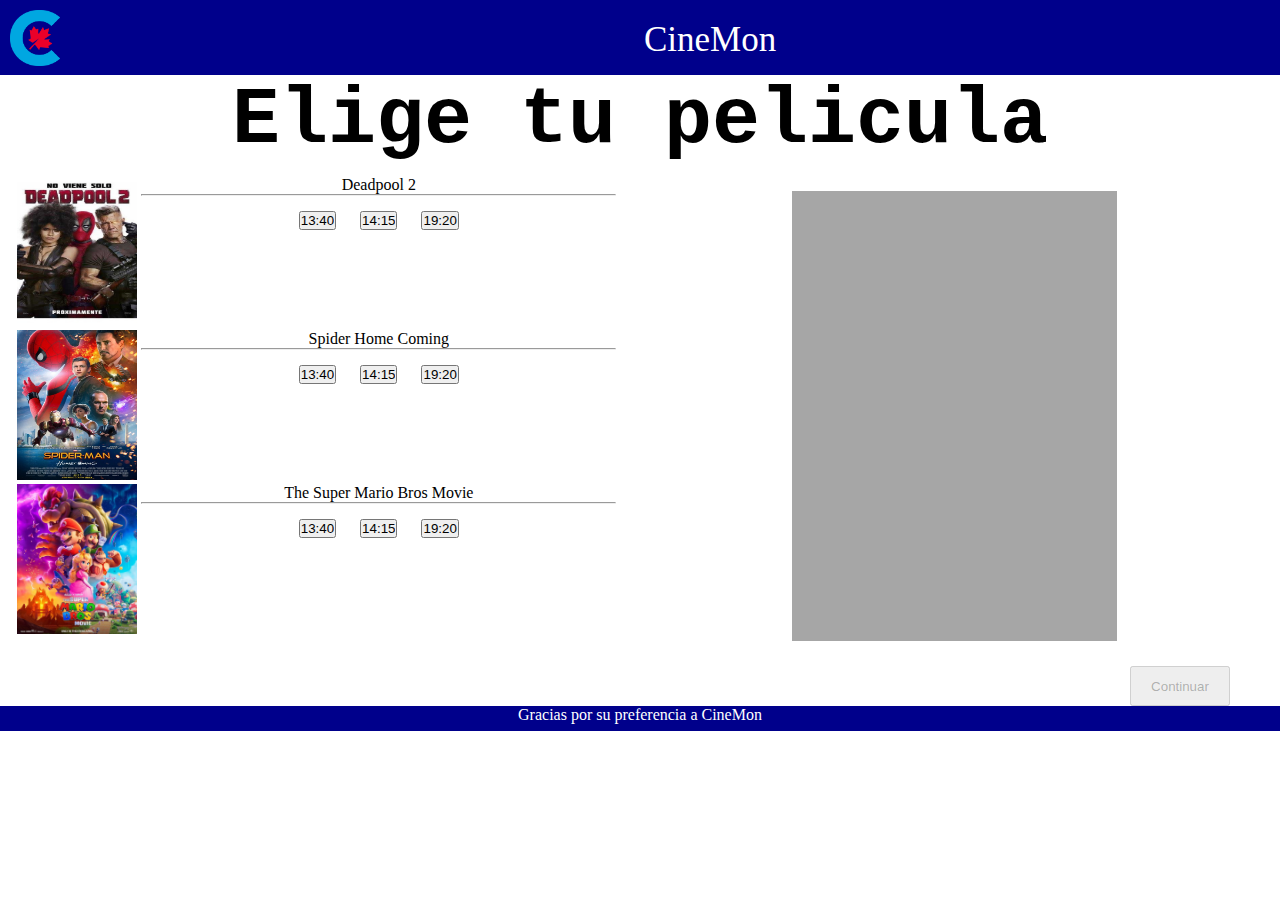
<file: index.html>
<!DOCTYPE html>
<html lang="en">
<head>
    <meta charset="UTF-8">
    <meta http-equiv="X-UA-Compatible" content="IE=edge">
    <meta name="viewport" content="width=device-width, initial-scale=1.0">
    <link rel="stylesheet" href="css/style.css">
    <title>Cine</title>
</head>
<body>
    <!--header-->
    <header id="header-fondo">
        <section id="header-contenido">
            <section id="header-img"><img src="img/C+logo+light+Blue+and+red_SCREEN.png" alt="" id="img-header"></section>
            <section id="header-letra">CineMon</section>
        </section>
    </header>
    <!--Seleccion de peliculas, y horario-->
    <section id="peliculas">
        <section id="peliculas-titulo"><h1>Elige tu pelicula</h1></section>
        <section id="parte1">
            <img src="img/C1.jpg" alt="" class="galeria" id="pimg">
            <section id="opciones1">
                <label>Deadpool 2</label>
                <hr>
                <input class="opcion" type="button" value="13:40" onclick="pelicula('C1', 'Deadpool', '13:40', '1');">
                <input class="opcion" type="button" value="14:15" onclick="pelicula('C1', 'Deadpool', '16:15', '1');">
                <input class="opcion" type="button" value="19:20" onclick="pelicula('C1', 'Deadpool', '20:20', '1');">
            </section>
            <img src="img/C2.jpg" alt="" class="galeria" id="pimg">
            <section id="opciones2">
                <label>Spider Home Coming</label>
                <hr>
                <input class="opcion" type="button" value="13:40" onclick="pelicula('C2', 'Spider Home Coming', '13:40', '2');">
                <input class="opcion" type="button" value="14:15" onclick="pelicula('C2', 'Spider Home Coming', '16:15', '2');">
                <input class="opcion" type="button" value="19:20" onclick="pelicula('C2', 'Spider Home Coming', '20:20', '2');">
            </section>
            <img src="img/C3.jpg" alt="" class="galeria" id="pimg">
            <section id="opciones3">
                <label>The Super Mario Bros Movie</label>
                <hr>
                <input class="opcion" type="button" value="13:40" onclick="pelicula('C3', 'The Super Mario Bros Movie', '13:40', '3');">
                <input class="opcion" type="button" value="14:15" onclick="pelicula('C3', 'The Super Mario Bros Movie', '16:15', '3');">
                <input class="opcion" type="button" value="19:20" onclick="pelicula('C3', 'The Super Mario Bros Movie', '20:20', '3');">
            </section>
        </section>
        <section id="parte2">
            <img id="foto" src="img/foto.jpg" class="galeria" alt="">
            <section id="pelicula-seleccionada"></section>
        </section>
        <section class="ubicacion-boton">
            <input type="button" class="boton-mostrar" value="Continuar" onclick="mostrar(1);" disabled>
        </section>
    </section>
    <!--Seleccion de boletos adultos, niños
    Si hay 1 adulto  
    Pueden incluir 4 menores 
    Si hay 2 adultos 
    Pueden incluir 3 menores 
    Si hay 3 adultos  
    Pueden incluir 2 menores 
    Si hay 4 adultos  
    Ya no pueden sentarse ningún menor.-->
        <section class="temas" id="boletos" style="display: none;">
            <section id="boletos-titulo"><h1>Elige tus boletos</h1></section>
            <section id="boletos-selector">
                <label class="boletos-texto">Adulto/s</label><label class="boletos-texto">90$</label>
                <input type="text" name="adulto" id="adulto" value="0" disabled>
                <input type="button" id="adultoMenos" class="botones-cantidad" name="0" value="-" disabled onclick="precio(0);">
                <input type="button" id="adultoMas" class="botones-cantidad" name="1" value="+" onclick="precio(1);">
                <br>
                <label class="boletos-texto">Niño/s</label><label class="boletos-texto">70$</label>
                <input type="text" name="niño" id="niño" value="0" disabled>
                <input type="button" id="niñoMenos" class="botones-cantidad" name="2" value="-" disabled onclick="precio(2);">
                <input type="button" id="niñoMas" class="botones-cantidad" name="3" value="+" onclick="precio(3);">
            </section>
            <section id="boletos-precio">
                <section id="precio">
                    Total (IVA) incluido: $0
                </section>
            </section>
            <section class="ubicacion-boton">
                <input type="button" class="boton-mostrar" value="Continuar" onclick="mostrar(2);" disabled>
            </section>
        </section>
        <section id="edades" style="display: none;">
            <section id="edadNiño">
            
            </section>
            <section class="ubicacion-boton">
                <input type="button" class="boton-mostrar" value="Continuar" onclick="mostrar(3);" disabled>
            </section>
        </section>
        <section class="temas" id="datos-personales" style="display: none;">
            <section id="peliculas-titulo"><h1>Agregar datos personales</h1></section>
            <input class="datos-persona" type="text" name="nombre" id="nombre" placeholder="Inserta tu nombre aquí">
            <br>
            <input class="datos-persona" type="email" name="email" id="email" placeholder="ejemplo@gmail.com" onblur="habilitarTicket()">
            <section class="ubicacion-boton">
                <input type="button" class="boton-mostrar" value="Generar Ticket" onclick="generarTicket();" disabled>
            </section>
        </section>
    <!--Seleccion de asientos-->

    <!--Ingresar datos bancarios-->

    <!--footer-->
    <footer id="footer-texto">Gracias por su preferencia a CineMon</footer>
    <script src="js/script.js"></script>
</body>
</html>
</file>
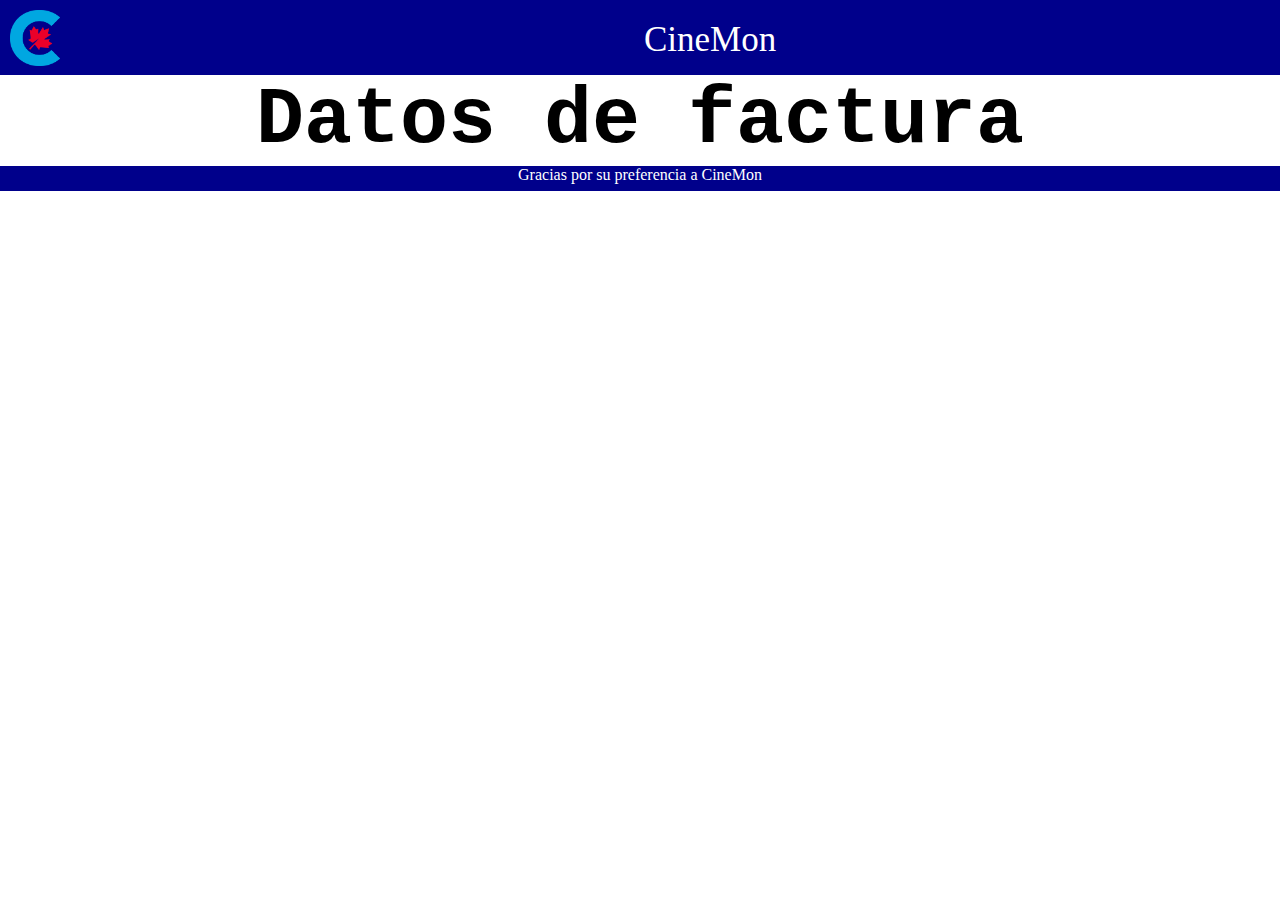
<file: ticket.html>
<!DOCTYPE html>
<html lang="en">
<head>
    <meta charset="UTF-8">
    <meta http-equiv="X-UA-Compatible" content="IE=edge">
    <meta name="viewport" content="width=device-width, initial-scale=1.0">
    <link rel="stylesheet" href="css/style.css">
    <title>Termina tu pago</title>
</head>
<body>
    <!--header-->
    <header id="header-fondo">
        <section id="header-contenido">
            <section id="header-img"><img src="img/C+logo+light+Blue+and+red_SCREEN.png" alt="" id="img-header"></section>
            <section id="header-letra">CineMon</section>
        </section>
    </header>
    <section>
        <section id="peliculas-titulo">
            <h1>Datos de factura</h1>
        </section>
        <section id="factura"></section>
        <section id="datos"></section>
    </section>
    <!--footer-->
    <footer id="footer-texto">Gracias por su preferencia a CineMon</footer>
    <script src="js/ticket.js"></script>
</body>
</html>
</file>
<file: css/style.css>
*{
    margin: 0;
    padding: 0;
    box-sizing: border-box;
}
#header-fondo{
    width: 100%;
    height: 75px;
    background-color: darkblue;
}
#header-contenido{
    display: inline-block;
    width: 100%;
    margin: 0;
    padding: 5px, 20px;
    height: 75px;
}
#header-letra{
    display: inline-block;
    width: 49%;
    margin: 0%;
    padding: 20px 0px;
    font-size: 35px;
    color: white;
    height: 75px;
    vertical-align:top;
}
#header-img{
    display: inline-block;
    width: 50%;
    margin: 0%;
    padding: 0;
    height: 75px;
}
#img-header{
    width: 50px;
    height: auto;
    margin: 10px;
}
#footer-texto{
    width: 100%;
    height: 25px;
    background-color: darkblue;
    text-align: center;
    color: white;
}
.galeria{
    width: 120px;
    height: 150px;
}
#foto{
    width: 325px;
    height: 450px;
}
#peliculas{
    width: 100%;
}
#parte1, #parte2{
    display: inline-block;
    width: 49.5%;
    height: 500px;
}
#parte2{
    text-align: center;
    vertical-align: top;
    padding: 25px 0;
}
#parte1{
    text-align: center;
    padding: 10px 0;
    vertical-align: middle;
}
#pimg1, #pimg2, #pimg3{
    display: inline-block;
    text-align: center;
    margin: 15px 0px;
    padding: 0px;
    border: 1px black solid;
}
#opciones1, #opciones2, #opciones3{
    display: inline-block;
    width: 75%;
    vertical-align:top;
}
.opcion{
    display: inline-block;
    margin: 15px 10px;
}
#boletos-titulo, #peliculas-titulo{
    text-align: center;
    font-family: 'Courier New', Courier, monospace;
    font-size: 40px;
    width: 100%;
}
.boletos-texto{
    width: 100px;
    margin: 0px 15px;
}
#boletos-selector, #boletos-precio{
    width: 49.5%;
    height: 150px;
    text-align: center;
    vertical-align: top;
    display: inline-block;
    padding: 45px 0px;
}
#adulto, #niño, #adultoMas, #adultoMenos, #niñoMas, #niñoMenos{
    width: 30px;
    height: 30px;
    font-size: 20px;
    text-align: center;
}
#adultoMas, #adultoMenos, #niñoMas, #niñoMenos{
    color:steelblue;
}
#boletos-precio{
    padding: 65px 0px;
}
.boton-mostrar{
    width: 100px;
    height: 40px;
    left: 40px;
}
.ubicacion-boton{
    text-align: right;
    padding: 0px 50px;
}
#factura{
    font-size: 20px;
    padding: 0 0 0 35%;
}
#datos-personales{
    text-align: center;
}
.datos-persona{
    width: 300px;
    height: 40px;
    font-size: 20px;
    margin: 10px;
}
.edad-estilo{
    width: 60px;
    height: 40px;
    font-size: 20px;
    margin: 10px;
}
#edad-caja{
    text-align: center;
}
</file>
